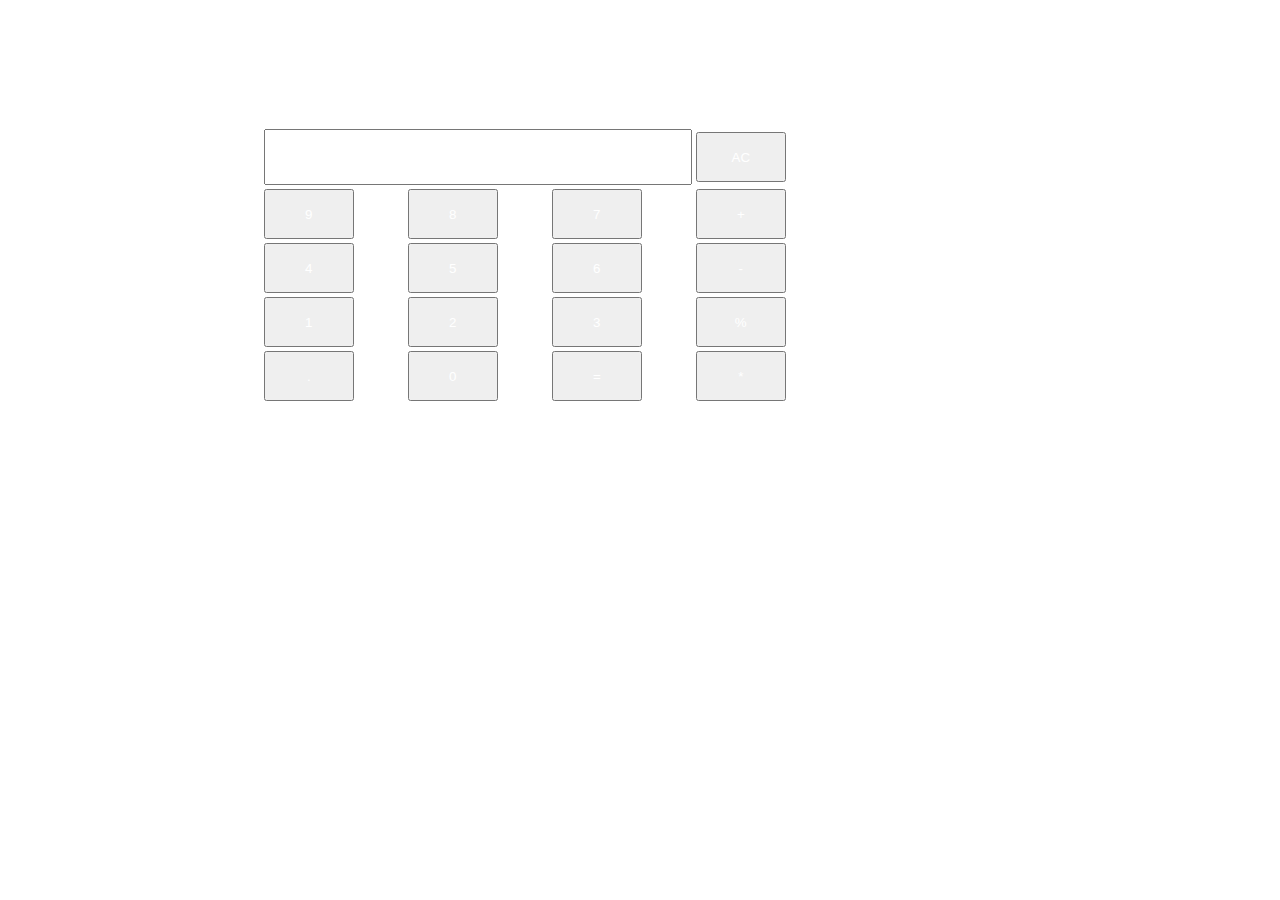
<file: CloudVandana/Calculator/index.html>
<!DOCTYPE html>
<html lang="en">
<head>
   <link rel="stylesheet" href="Calc.css">
   <title>Calulator</title>
   <link href="https://cdn.jsdelivr.net/npm/bootstrap@5.3.2/dist/css/bootstrap.min.css" rel="stylesheet" integrity="sha384-T3c6CoIi6uLrA9TneNEoa7RxnatzjcDSCmG1MXxSR1GAsXEV/Dwwykc2MPK8M2HN" crossorigin="anonymous">
</head>
<body>
    <table class="calculator bg-dark">
        <tr class="top">
            <td  colspan="3"><input type="text" id="result"/></td>
            <td class="bg-info"><button class="btn btn-info" onclick="clearScreen()" id="btn">AC</button></td>
        </tr>
        <tr>
          <td> <button type="button" class="btn btn-dark" value="9" onclick="display('9')">9</button> </td>
          <td> <button type="button" class="btn btn-dark" value="8" onclick="display('8')">8</button> </td>
          <td> <button type="button" class="btn btn-dark" value="7" onclick="display('7')">7</button></td>
          <td class="bg-secondary"> <button type="button" class="btn btn-secondary" value="+" onclick="display('+')">+</button> </td>
        </tr>
        <tr>
          <td> <button type="button" class="btn btn-dark" value="4" onclick="display('4')">4</button> </td>
          <td> <button type="button" class="btn btn-dark" value="5" onclick="display('5')">5</button> </td>
          <td> <button type="button" class="btn btn-dark" value="6" onclick="display('6')">6</button></td>
          <td class="bg-secondary"> <button type="button" value="-" onclick="display('-')"class="btn btn-secondary">-</button> </td>
        </tr>
        <tr>
          <td> <button type="button" class="btn btn-dark" value="1" onclick="display('1')">1</button> </td>
          <td> <button type="button" class="btn btn-dark" value="2" onclick="display('2')">2</button> </td>
          <td> <button type="button" class="btn btn-dark" value="3" onclick="display('3')">3</button> </td>
          <td class="bg-secondary"> <button type="button" value="%" onclick="display('%')" class="btn btn-secondary">%</button></td>
        </tr>
        <tr>
          <td> <button type="button" class="btn btn-dark" value="." onclick="display('.')">.</button> </td>
          <td> <button type="button" class="btn btn-dark" value="0" onclick="display('0')">0</button> </td>
          <td> <button type="button" class="btn btn-dark" value="=" onclick="calculate()" id="btn">=</button></td>
          <td class="bg-secondary"> <button type="button" value="*" onclick="display('*')" class="btn btn-secondary">*</button> </td>
        </tr>
      </table>
      <script type="text/javascript" src="script.js"></script>
</body>
</html>
</file>
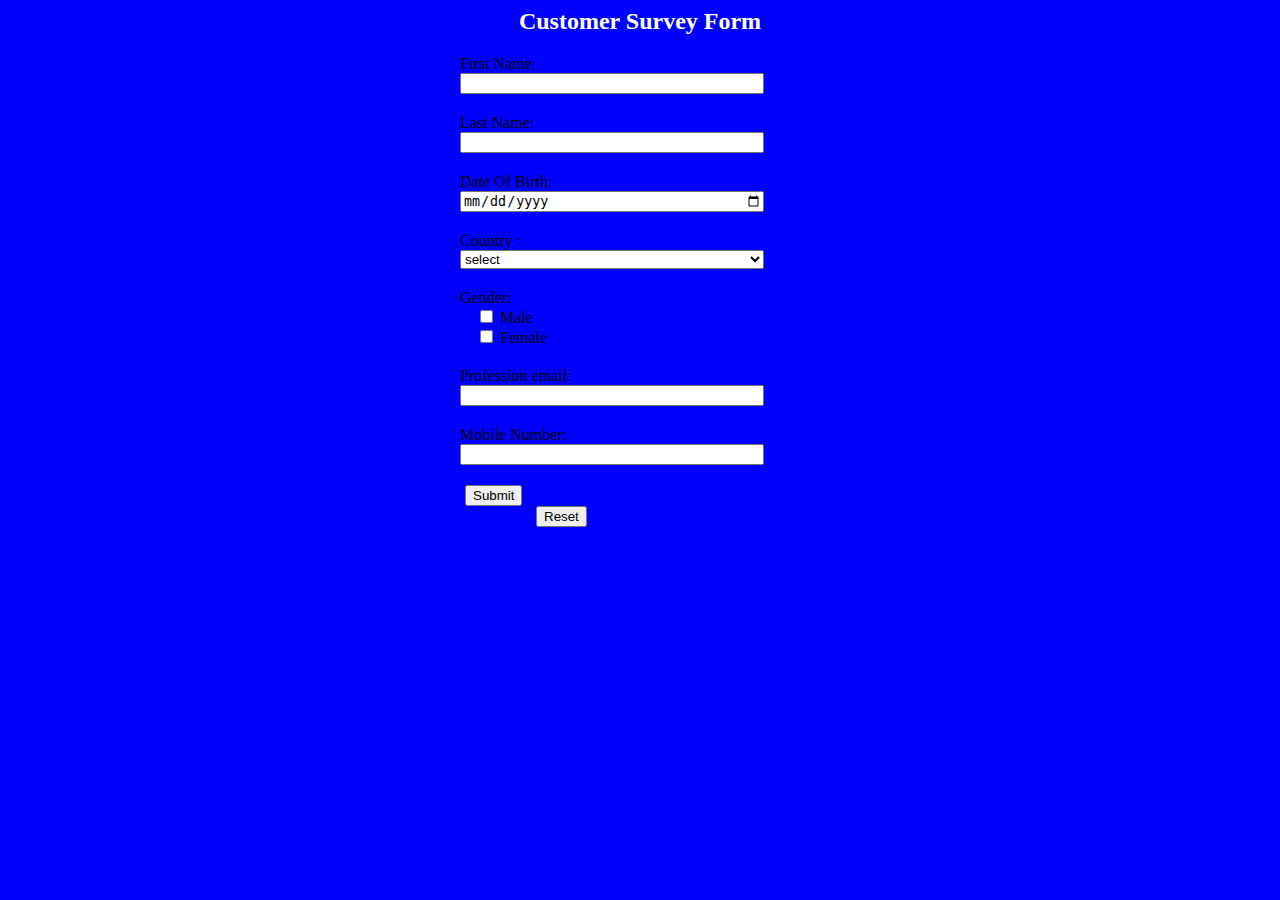
<file: CloudVandana/Customer Survey Form/Index.html>
<html>
    <head>
        <title>Customer Survey Form</title>
        <link href="https://cdn.jsdelivr.net/npm/bootstrap@5.3.2/dist/css/bootstrap.min.css" rel="stylesheet" integrity="sha384-T3c6CoIi6uLrA9TneNEoa7RxnatzjcDSCmG1MXxSR1GAsXEV/Dwwykc2MPK8M2HN" crossorigin="anonymous">
        <link rel="stylesheet" href="style.css">
    </head>
    <body>
    <div class="container-fluid">
      <h2><b>Customer Survey Form</b></h2>
    <form name="RegForm" onsubmit="return validate()" method="" class="card">
      <div class="row">
        <label>First Name:</label>
        <div class="col">
          <input type="text" name="Fname" id="text"/>
        </div>
      </div>
      <div class="row">
        <label>Last Name:</label>
        <div class="col">
          <input type="text" name="Lname" id="text"/>
        </div>
      </div>
      <div class="row">
        <label>Date Of Birth:</label>
        <div class="col">
          <input type="date" id="text" name="dob">
        </div>
      </div>
      <div class="row">
        <label>Country :</label>
        <div class="col">
          <select  type="text" value="" name="country" id="text">
            <option>select </option>
            <option>Afghanistan</option>
            <option>Brazil</option>
            <option>China</option>
            <option>England</option>
            <option>India</option>
            <option>Japan</option>
          </select>
        </div>
      </div>
      <div class="row">
        <label>Gender:</label>
        <div class="col">
          <input type="checkbox" name="checkbox" value="Male" id="check"/>
          <label>Male</label>
        </div>
        <div class="col">
          <input type="checkbox" name="checkbox2" value="Female" id="check"/>
          <label>Female</label>
        </div>
      </div>
      <div class="row">
        <label>Profession email:</label>
        <div class="col">
          <input type="text" name="email" id="text"/>
        </div>
      </div>
      <div class="row">
        <label>Mobile Number:</label>
        <div class="col">
          <input type="text" name="number" id="text"/>
        </div>
      </div>
      <div class="row">
        <div class="col">
          <input type="submit" value="Submit" name="submit" class="btn btn-primary" id="start"/>
        </div>
        <div class="col">
          <input type="reset" value="Reset" onclick="FunctionReset()" name="reset" class="btn btn-dark" id="end"/>
        </div>
      </div>   
    </form>
    </div>
    </div>
    <script src="Script.js"></script>
</body>
</html>
</file>
<file: CloudVandana/Calculator/Calc.css>
.calculator{
   margin: 0px;
    width: 400px;
}
td,input,button{
    width: 90px;
    color: white;
}
tr,td{
    margin-top: 0px;
    margin-left: 0px;
    margin-right: 0px;
}
.top,input{
width: 420px;
height: 50px;
color: black;
}
.top,button{
    height: 50px;
    margin-left: 0px;
}
.calculator{
    margin-left: 20%;
    margin-top: 10%;
}
</file>
<file: CloudVandana/Customer Survey Form/style.css>
body{
    background-color: blue;
}
#text{
    width: 80%;
}
#check{
    margin-left: 20px;
}
.row{
    margin-left: 20px;
    margin-top: 20px;
    margin-bottom: 3px;
}
.card {
    width: 400px;
    margin: 0 auto; /* Added */
    float: none; /* Added */
    margin-bottom: 20px; /* Added */
}
#start{
    margin-left: 5px;
}
#end{
    margin-right: 5px;
    margin-left: 20%;
}
h2{
    text-align: center;
    color: white;
}
</file>
